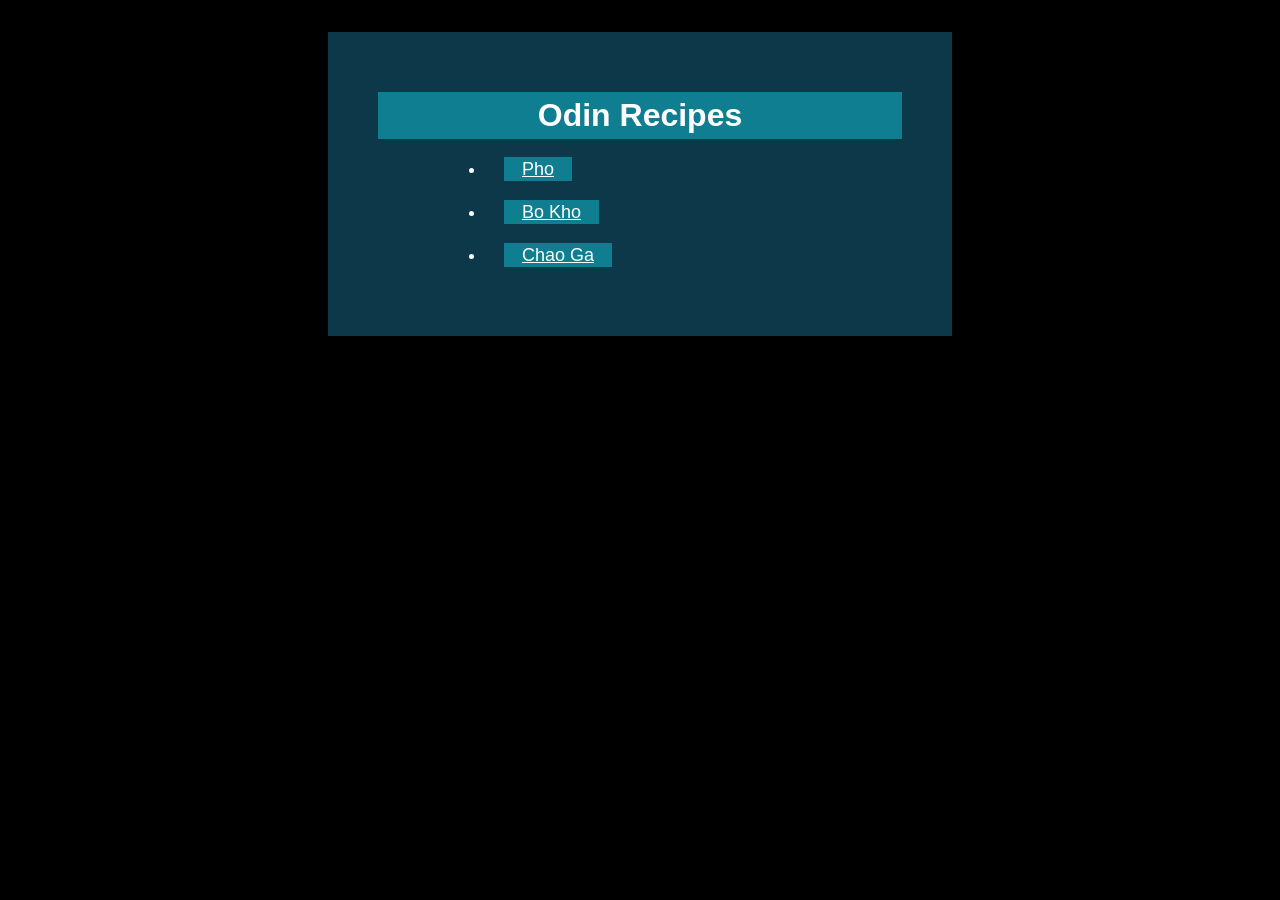
<file: index.html>
<!DOCTYPE html>
<html lang="en">
    <head>
        <meta charset="UTF-8">
        <title>Odin-Recipes</title>
        <link rel="stylesheet" href="style.css">
    </head>
    <body>
        <div class="homecard">
            <h1>Odin Recipes</h1>
            <ul class="homelist">
                <li class="homelist"><a href="./recipes/pho.html">Pho</a></li>
                <li class="homelist"><a href="./recipes/bo-kho.html">Bo Kho</a></li>
                <li class="homelist"><a href="./recipes/chao-ga.html">Chao Ga</a></li>
            </ul>
        </div>
    </body>
</html>
</file>
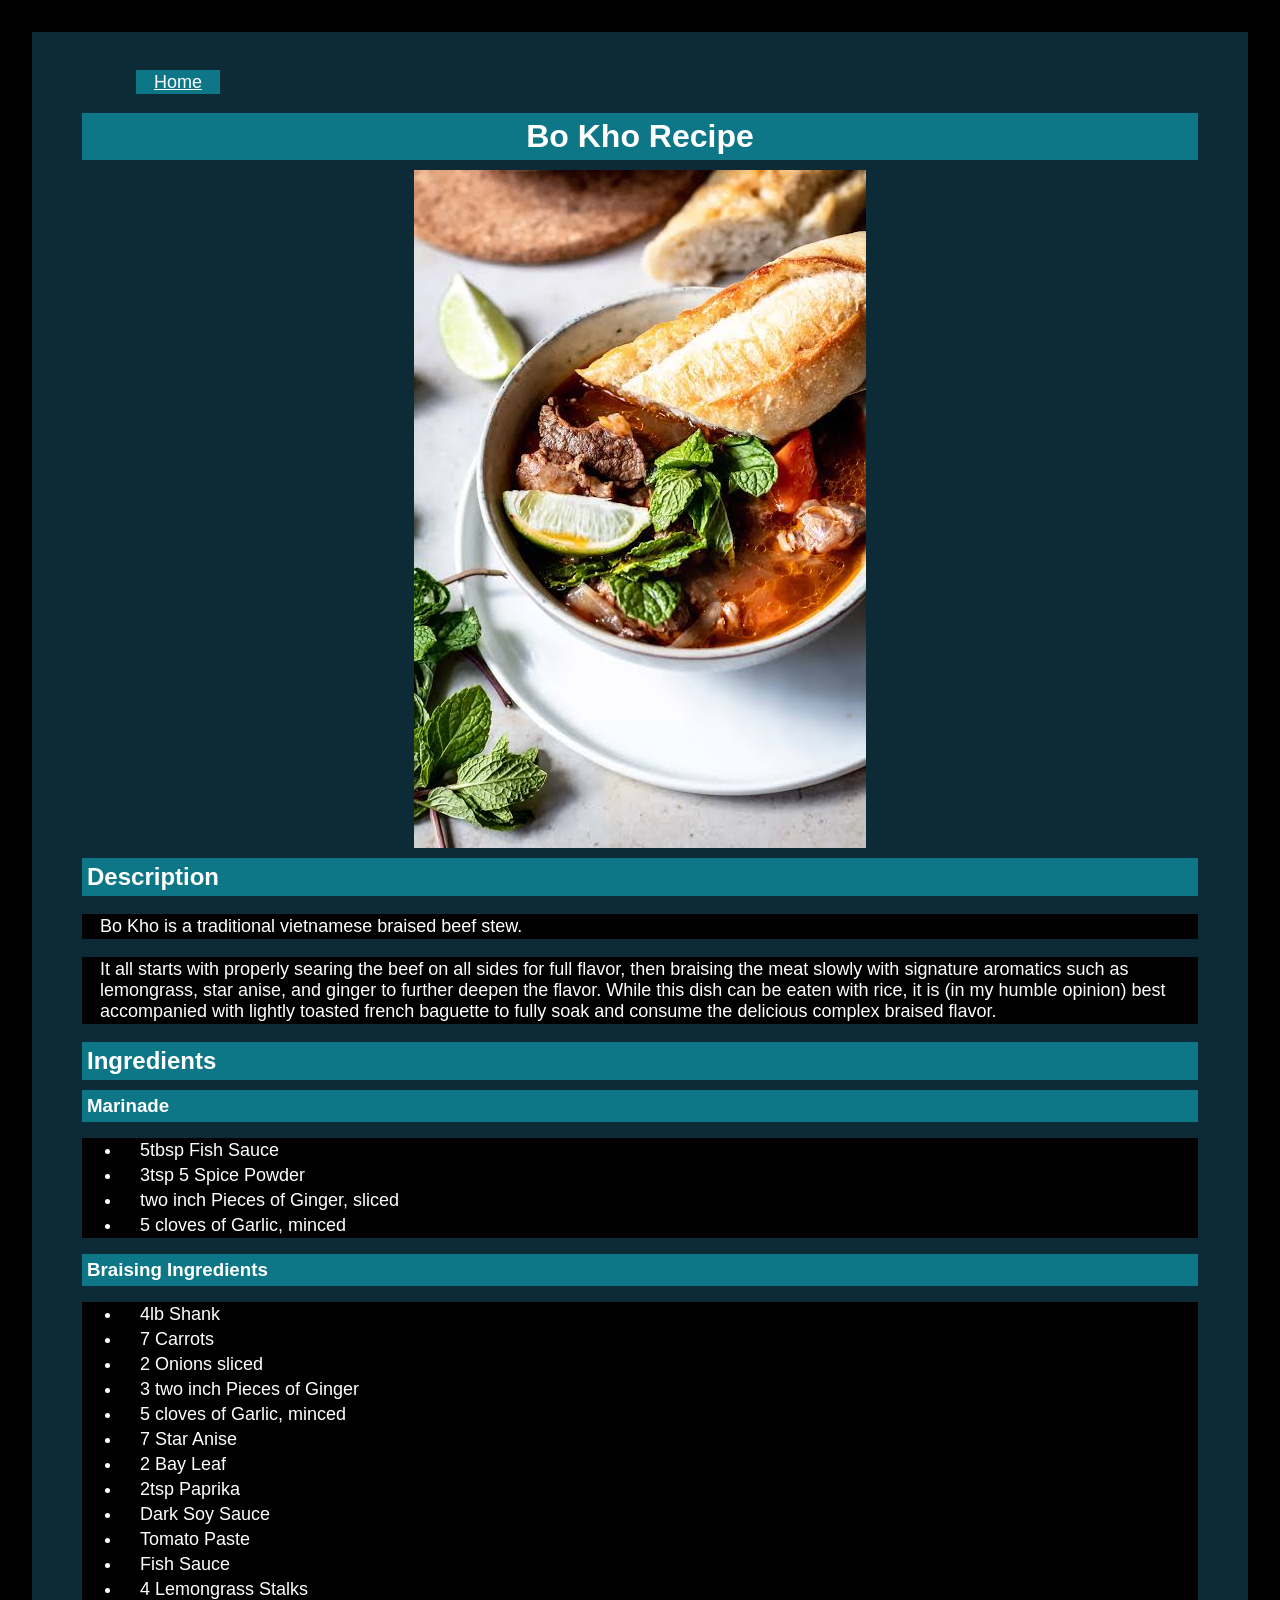
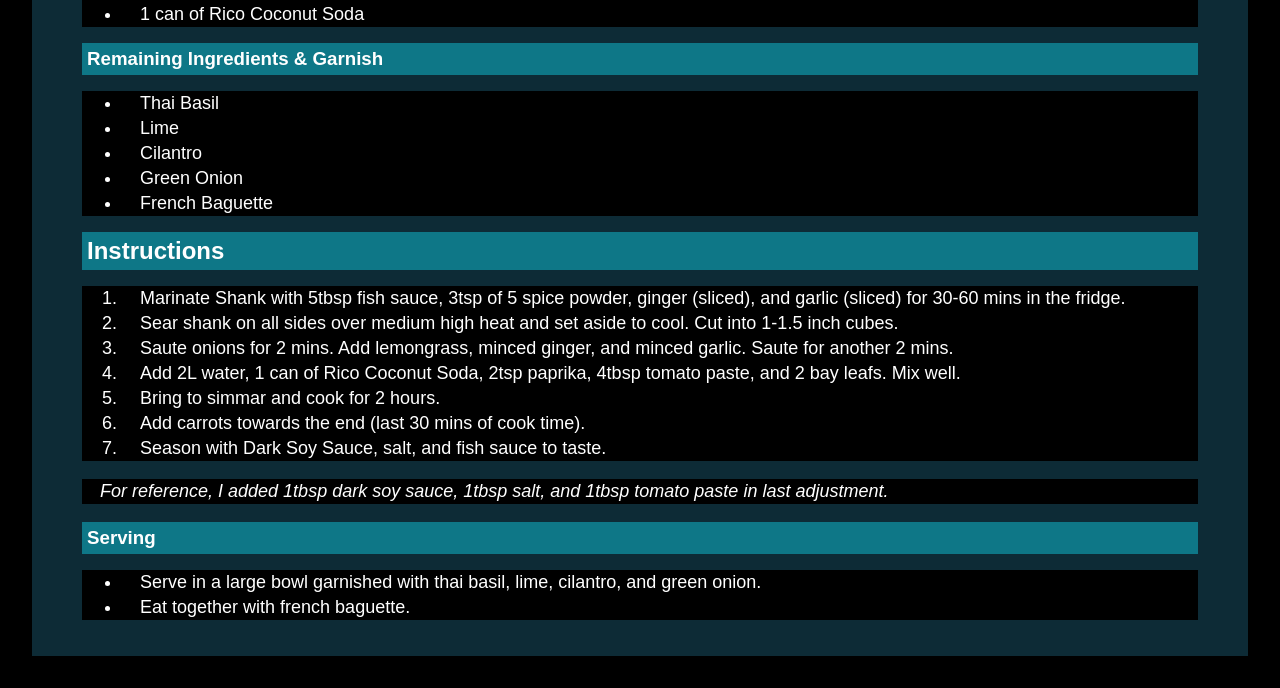
<file: recipes/bo-kho.html>
<!DOCTYPE html>
<html lang="en">
    <head>
        <meta charset="UTF-8">
        <meta name="viewport" content="width=device-width, initial-scale=1.0">
        <title>Bo-Kho-Recipe</title>
        <link rel="stylesheet" href="../style.css">
    </head>
    <body class="recipecard">
        <p class="navbar"><a href="../index.html">Home</a></p>      
        <h1>Bo Kho Recipe</h1>  
        <img src="../images/bo-kho.jpeg" alt="Bowl of vietnamese beef stew, or Bo Kho, on a table.">
        
        <h2>Description</h2>
        <p>Bo Kho is a traditional vietnamese braised beef stew.</p>
        <p>It all starts with properly searing the beef on all sides for full flavor, then braising the meat slowly with signature aromatics such as lemongrass, star anise, and ginger to further deepen the flavor.
            While this dish can be eaten with rice, it is (in my humble opinion) best accompanied with lightly toasted french baguette to fully soak and consume the delicious complex braised flavor.
        </p>

        <h2>Ingredients</h2>
    
        <h3>Marinade</h3>
        <ul>
            <li>5tbsp Fish Sauce</li>
            <li>3tsp 5 Spice Powder</li>
            <li>two inch Pieces of Ginger, sliced</li>
            <li>5 cloves of Garlic, minced</li>
        </ul>

        <h3>Braising Ingredients</h3>
        <ul>
            <li>4lb Shank</li>
            <li>7 Carrots</li>
            <li>2 Onions sliced</li>
            <li>3 two inch Pieces of Ginger</li>
            <li>5 cloves of Garlic, minced</li>
            <li>7 Star Anise</li>
            <li>2 Bay Leaf</li>
            <li>2tsp Paprika</li>
            <li>Dark Soy Sauce</li>
            <li>Tomato Paste</li>
            <li>Fish Sauce</li>
            <li>4 Lemongrass Stalks</li>
            <li>1 can of Rico Coconut Soda</li>
        </ul>

        <h3>Remaining Ingredients & Garnish</h3>
        <ul>
            <li>Thai Basil</li>
            <li>Lime</li>
            <li>Cilantro</li>
            <li>Green Onion</li>
            <li>French Baguette</li>
        </ul>

        <h2>Instructions</h2>
        <ol>
            <li>Marinate Shank with 5tbsp fish sauce, 3tsp of 5 spice powder, ginger (sliced), and garlic (sliced) for 30-60 mins in the fridge. </li>
            <li>Sear shank on all sides over medium high heat and set aside to cool. Cut into 1-1.5 inch cubes.</li>
            <li>Saute onions for 2 mins. Add lemongrass, minced ginger, and minced garlic. Saute for another 2 mins.</li>
            <li>Add 2L water, 1 can of Rico Coconut Soda, 2tsp paprika, 4tbsp tomato paste, and 2 bay leafs. Mix well.</li>
            <li>Bring to simmar and cook for 2 hours.</li>
            <li>Add carrots towards the end (last 30 mins of cook time).</li>
            <li>Season with Dark Soy Sauce, salt, and fish sauce to taste.</li>
        </ol>
        <p><em>For reference, I added 1tbsp dark soy sauce, 1tbsp salt, and 1tbsp tomato paste in last adjustment.</em></p>
       
        <h3>Serving</h3>
        <ul>
            <li>Serve in a large bowl garnished with thai basil, lime, cilantro, and green onion.</li>
            <li>Eat together with french baguette.</li>
        </ul>
    </body>
</html>
</file>
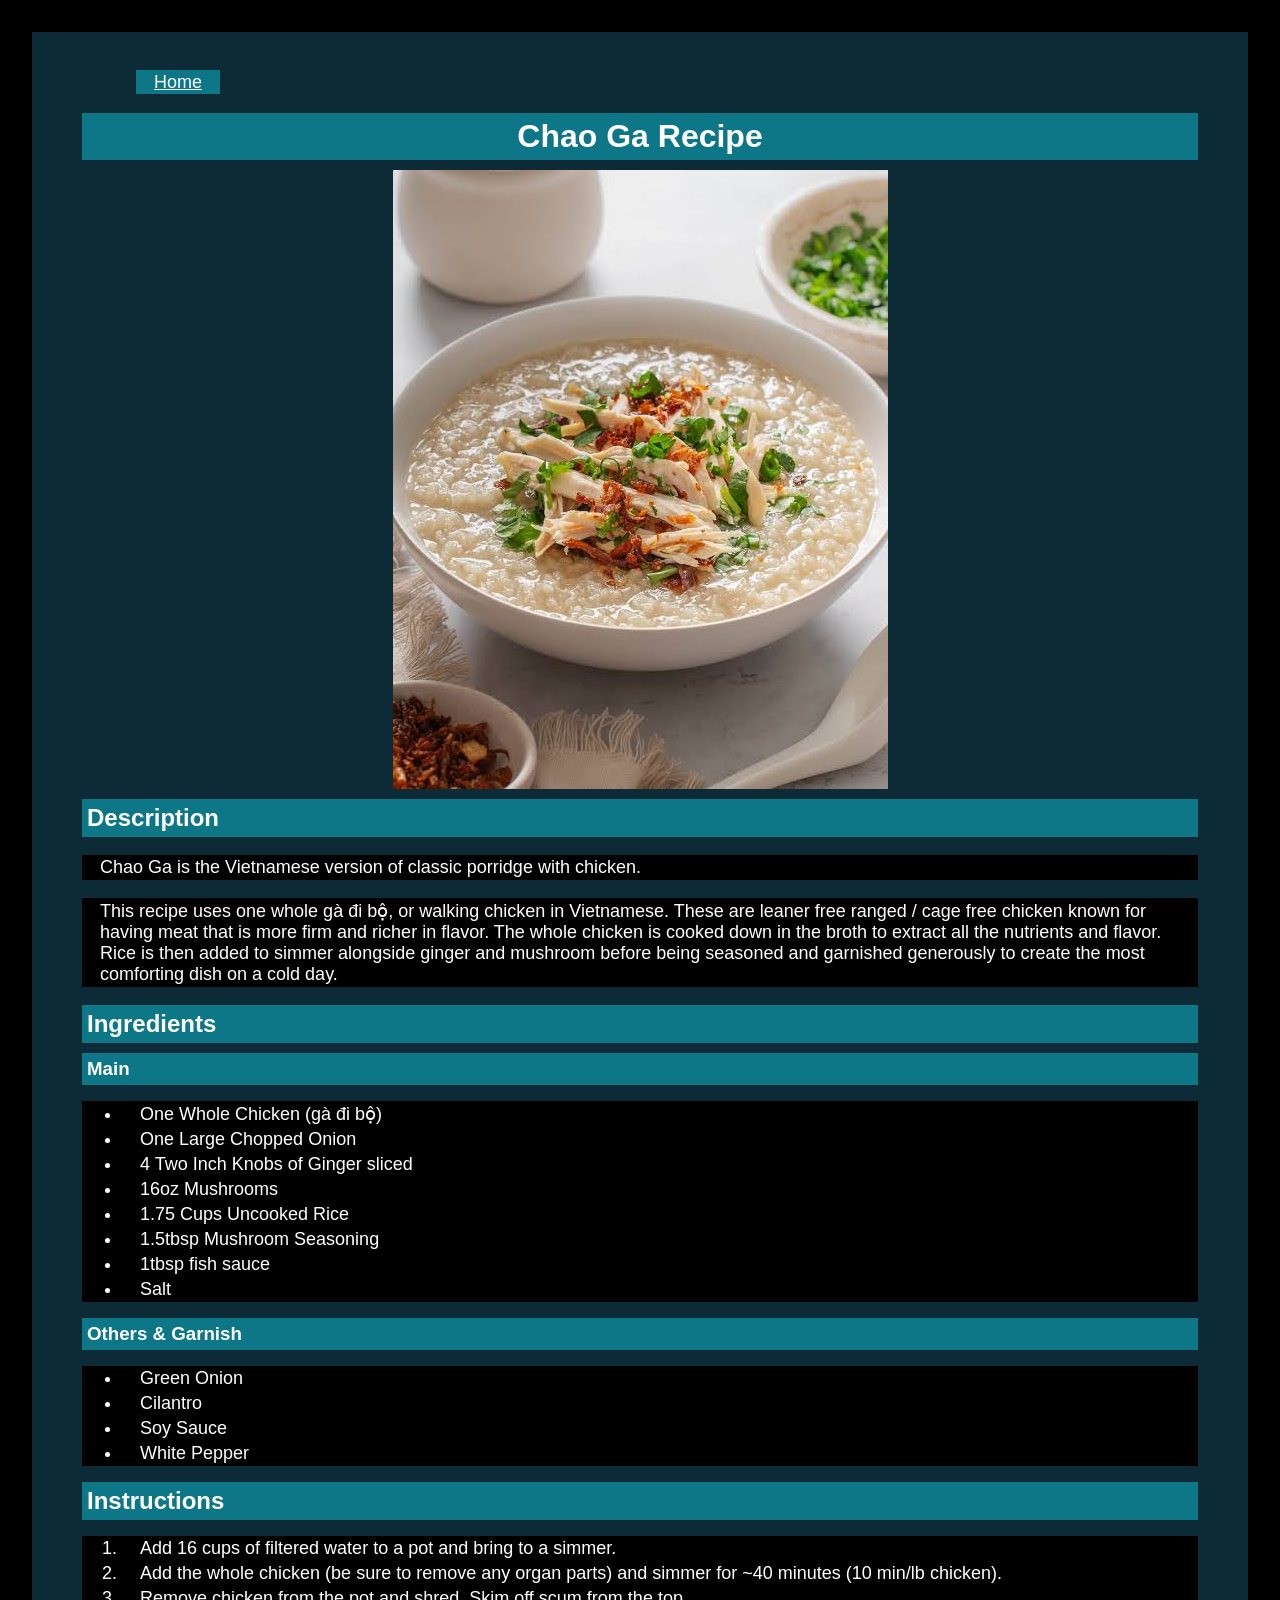
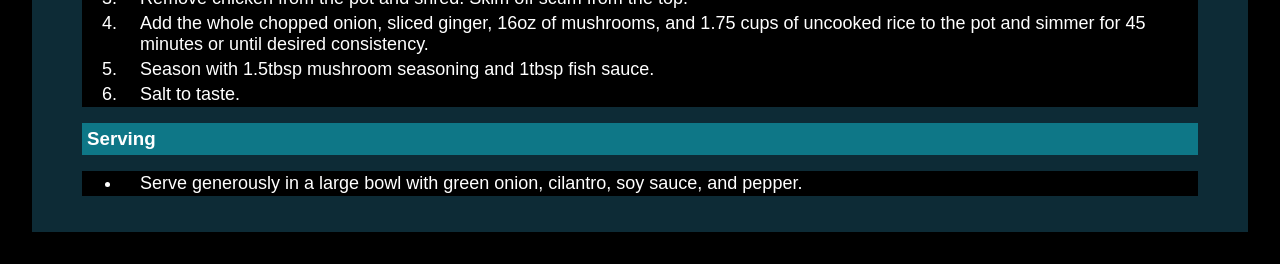
<file: recipes/chao-ga.html>
<!DOCTYPE html>
<html lang="en">
    <head>
        <Meta charset="UTF-8">
        <title>Chao-Ga-Recipe</title>
        <link rel="stylesheet" href="../style.css">
    </head>
    <body class="recipecard">
        <p class="navbar"><a href="../index.html">Home</a></p>      
        <h1>Chao Ga Recipe</h1>  
        <img src="../images/chao-ga.jpeg" alt="Bowl of vietnamese chicken porridge, or Chao Ga, on a table.">

        <h2>Description</h2>
        <p>Chao Ga is the Vietnamese version of classic porridge with chicken.</p>
        <p>This recipe uses one whole gà đi bộ, or walking chicken in Vietnamese. These are leaner free ranged / cage free chicken known for having meat that is more firm and richer in flavor. 
            The whole chicken is cooked down in the broth to extract all the nutrients and flavor.
            Rice is then added to simmer alongside ginger and mushroom before being seasoned and garnished generously to create the most comforting dish on a cold day.
        </p>

        <h2>Ingredients</h2>

        <h3>Main</h3>
        <ul>
            <li>One Whole Chicken (gà đi bộ)</li>
            <li>One Large Chopped Onion</li>
            <li>4 Two Inch Knobs of Ginger sliced</li>
            <li>16oz Mushrooms</li>
            <li>1.75 Cups Uncooked Rice</li>
            <li>1.5tbsp Mushroom Seasoning</li>
            <li>1tbsp fish sauce</li>
            <li>Salt</li>
        </ul>

        <h3>Others & Garnish</h3>
        <ul>
            <li>Green Onion</li>
            <li>Cilantro</li>
            <li>Soy Sauce</li>
            <li>White Pepper</li>
        </ul>

        <h2>Instructions</h2>
        <ol>
            <li>Add 16 cups of filtered water to a pot and bring to a simmer.</li>
            <li>Add the whole chicken (be sure to remove any organ parts) and simmer for ~40 minutes (10 min/lb chicken).</li>
            <li>Remove chicken from the pot and shred. Skim off scum from the top.</li>
            <li>Add the whole chopped onion, sliced ginger, 16oz of mushrooms, and 1.75 cups of uncooked rice to the pot and simmer for 45 minutes or until desired consistency.</li>
            <li>Season with 1.5tbsp mushroom seasoning and 1tbsp fish sauce.</li>
            <li>Salt to taste.</li>
        </ol>
       
        <h3>Serving</h3>
        <ul>
            <li>Serve generously in a large bowl with green onion, cilantro, soy sauce, and pepper.</li>
        </ul>
    </body>
</html>
</file>
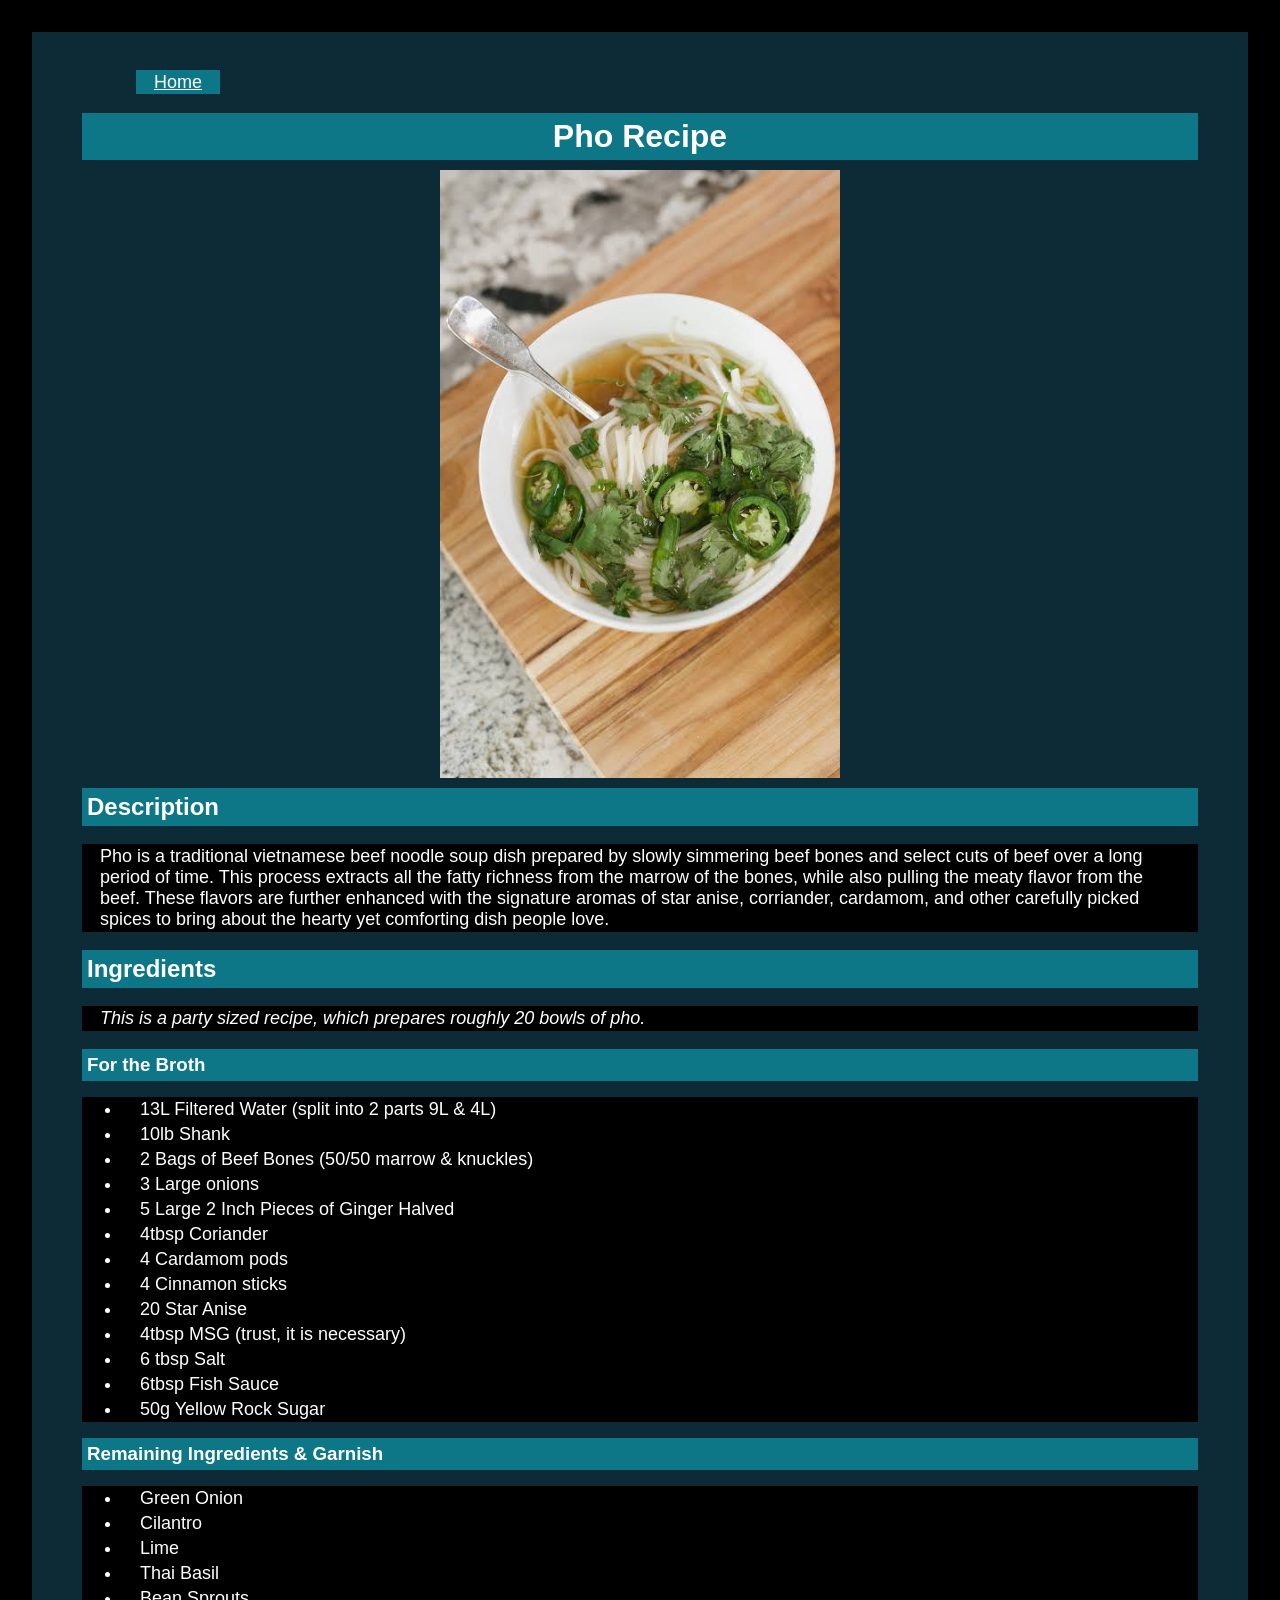
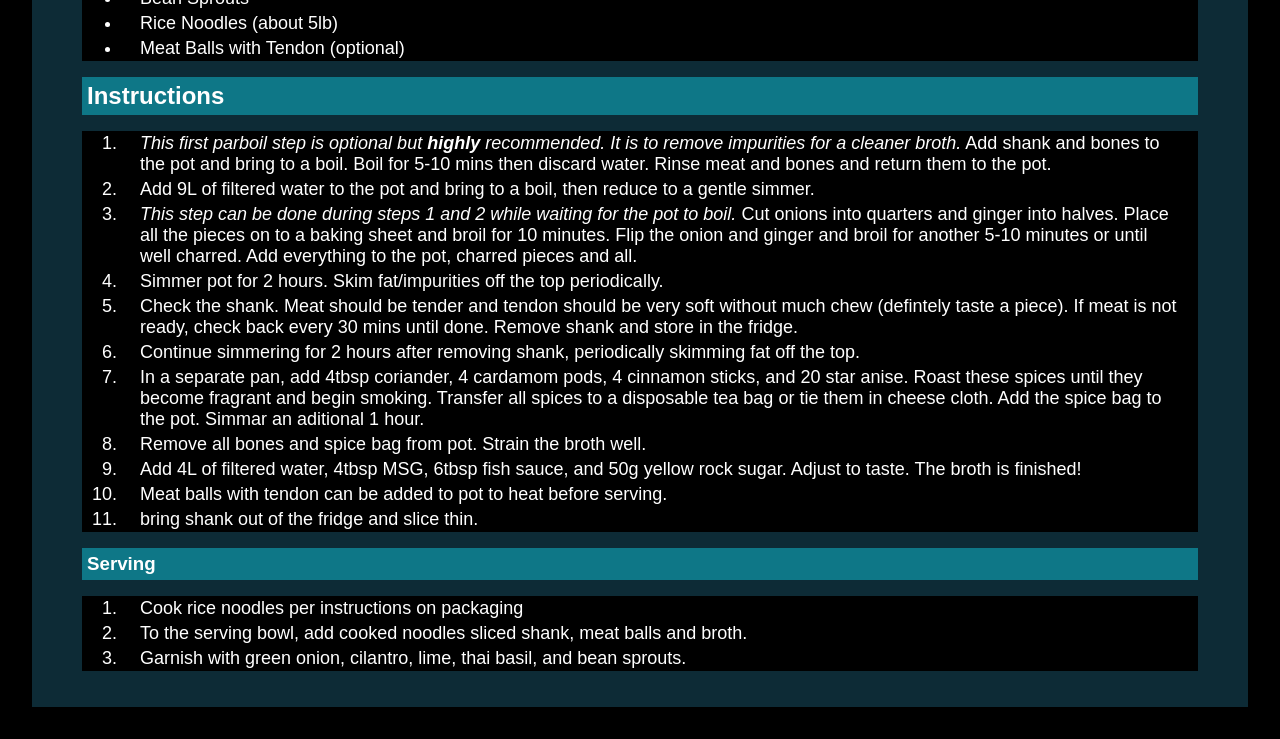
<file: recipes/pho.html>
<!DOCTYPE html>
<html lang="en">
    <head>
        <meta charset="UTF-8">
        <meta name="viewport" content="width=device-width, initial-scale=1.0">
        <title>Pho-Recipe</title>
        <link rel="stylesheet" href="../style.css">
    </head>
    <body class="recipecard">
        <p class="navbar"><a href="../index.html">Home</a></p>      
        <h1>Pho Recipe</h1>  
        <img src="../images/pho.jpeg" alt="Bowl of vietnamese beef noodle soup, or pho, on a table." width="400px">
        
        <h2>Description</h2>
        <p>Pho is a traditional vietnamese beef noodle soup dish prepared by slowly simmering beef bones and select cuts of beef over a long period of time.
            This process extracts all the fatty richness from the marrow of the bones, while also pulling the meaty flavor from the beef. 
            These flavors are further enhanced with the signature aromas of star anise, corriander, cardamom, and other carefully picked spices to bring about
            the hearty yet comforting dish people love.
        </p>

        <h2>Ingredients</h2>
        <p><em>This is a party sized recipe, which prepares roughly 20 bowls of pho.</em></p>

        <h3>For the Broth</h3>
        <ul>
            <li>13L Filtered Water (split into 2 parts 9L &amp; 4L)</li>
            <li>10lb Shank</li>
            <li>2 Bags of Beef Bones (50/50 marrow &amp; knuckles)</li>
            <li>3 Large onions</li>
            <li>5 Large 2 Inch Pieces of Ginger Halved</li>
            <li>4tbsp Coriander</li>
            <li>4 Cardamom pods</li>
            <li>4 Cinnamon sticks</li>
            <li>20 Star Anise</li>
            <li>4tbsp MSG (trust, it is necessary)</li>
            <li>6 tbsp Salt</li>
            <li>6tbsp Fish Sauce</li>
            <li>50g Yellow Rock Sugar</li>
        </ul>

        <h3>Remaining Ingredients & Garnish</h3>
        <ul>
            <li>Green Onion</li>
            <li>Cilantro</li>
            <li>Lime</li>
            <li>Thai Basil</li>
            <li>Bean Sprouts</li>
            <li>Rice Noodles (about 5lb)</li>
            <li>Meat Balls with Tendon (optional)</li>
        </ul>

        <h2>Instructions</h2>
        <ol>
            <li><em>This first parboil step is optional but <strong>highly</strong> recommended. It is to remove impurities for a cleaner broth.</em> Add shank and bones to the pot and bring to a boil. Boil for 5-10 mins then discard water. Rinse meat and bones and return them to the pot.</li>
            <li>Add 9L of filtered water to the pot and bring to a boil, then reduce to a gentle simmer.</li>
            <li><em>This step can be done during steps 1 and 2 while waiting for the pot to boil.</em> Cut onions into quarters and ginger into halves. Place all the pieces on to a baking sheet and broil for 10 minutes. Flip the onion and ginger and broil for another 5-10 minutes or until well charred. Add everything to the pot, charred pieces and all.</li>
            <li>Simmer pot for 2 hours. Skim fat/impurities off the top periodically.</li>
            <li>Check the shank. Meat should be tender and tendon should be very soft without much chew (defintely taste a piece). If meat is not ready, check back every 30 mins until done. Remove shank and store in the fridge.</li>
            <li>Continue simmering for 2 hours after removing shank, periodically skimming fat off the top.</li>
            <li>In a separate pan, add 4tbsp coriander, 4 cardamom pods, 4 cinnamon sticks, and 20 star anise. Roast these spices until they become fragrant and begin smoking. Transfer all spices to a disposable tea bag or tie them in cheese cloth. Add the spice bag to the pot. Simmar an aditional 1 hour.</li>
            <li>Remove all bones and spice bag from pot. Strain the broth well.</li>
            <li>Add 4L of filtered water, 4tbsp MSG, 6tbsp fish sauce, and 50g yellow rock sugar. Adjust to taste. The broth is finished!</li>
            <li>Meat balls with tendon can be added to pot to heat before serving.</li>
            <li>bring shank out of the fridge and slice thin.</li>
        </ol>
        <h3>Serving</h3>
        <ol>
            <li>Cook rice noodles per instructions on packaging</li>
            <li>To the serving bowl, add cooked noodles sliced shank, meat balls and broth.</li>
            <li>Garnish with green onion, cilantro, lime, thai basil, and bean sprouts.</li>
        </ol>
    </body>
</html>
</file>
<file: style.css>
* {
    box-sizing: border-box;
    /* outline: 2px solid rgb(18, 168, 103); */
    font-family: Verdana, Geneva, Tahoma, sans-serif;
    background-color: rgb(0, 0, 0);
}


.homecard {
    padding: 50px;
    background-color: rgb(13, 56, 73);
    margin: 2em 20em;
}

.recipecard {
    padding: 20px 50px;
    background-color: rgb(13, 43, 54);
    margin: 2em 2em;
}

.homelist {
    background-color: rgb(13, 56, 73);
    display: ;
    margin: 1em 2em;
}

h1 {
    padding: 5px;
    background-color: rgba(17, 190, 209, 0.521);
    margin: 10px 0px;
    text-align: center;
    color: white;
}


h2,
h3 {
    padding: 5px;
    background-color: rgba(17, 190, 209, 0.521);
    margin: 10px 0px;
    text-align: left;
    color: white;
}

.navbar {
    padding: 2px 3em;
    background-color: rgb(13, 43, 54);
}

p,
li,
a {
    color: white;
    font-size: 18px;
    padding: 2px 1em;
}

a {
    background-color: rgba(17, 190, 209, 0.521);
}

img {
    display: block;
    margin: 0 auto;
}
</file>
